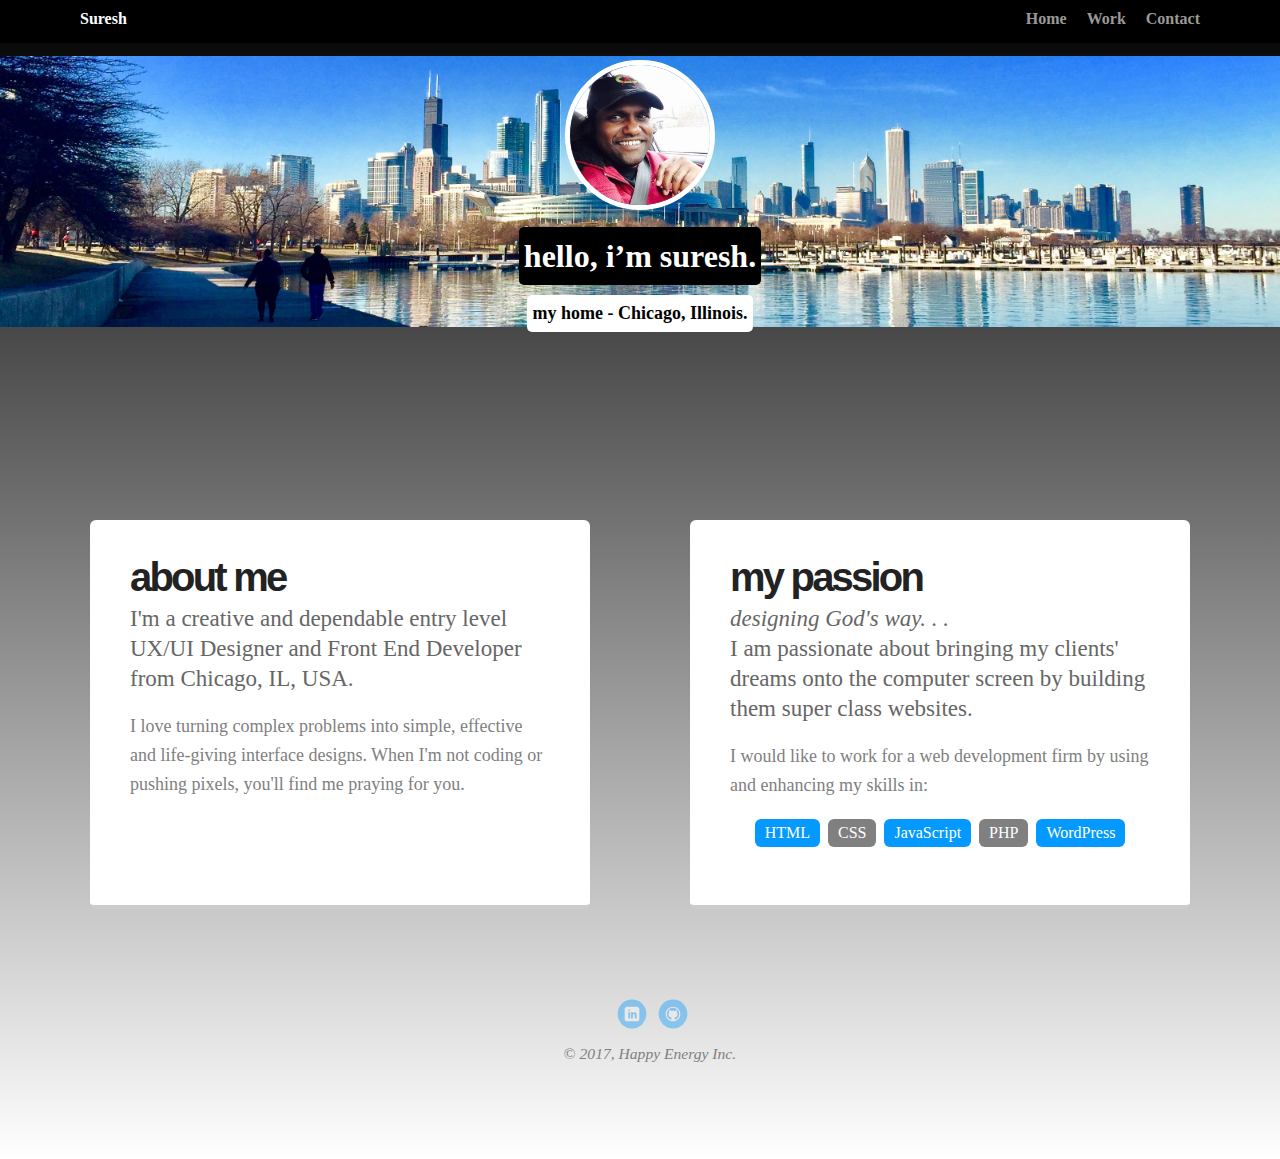
<file: index.html>
<!doctype html>
<html lang="en">
<head>
      <meta charset="utf-8">
      <title>Suresh's Portfolio</title>
      <meta name="viewport" content="width=device-width, initial-scale=1.0">
      <link rel="stylesheet" href="styles.css">
      <link href="https://fonts.googleapis.com/css?family=Muli%7CRoboto:400,300,500,700,900" rel="stylesheet">
</head>
<body>
  <div class="main-nav">
        <ul class="nav">
            <li class="name">Suresh</li>
            <li><a href="index.html">Home</a></li>
            <li><a href="pages/work.html">Work</a></li>
            <li><a href="pages/contact.html">Contact</a></li>
        </ul>
    </div>

    <header>
      <img src="images/suresh.JPG" alt="Suresh" class="profile-image">
      <h1 class="tag name">hello, i’m suresh.</h1>
      <p class="tag location">my home - Chicago, Illinois.</p>
    </header>

    <main class="flex">
      <div class="card">
        <h2 class="title2">about me</h2>
        <p class="intro">I'm a creative and dependable entry level UX/UI Designer and Front End Developer from Chicago, IL, USA.</p>
        <p>I love turning complex problems into simple, effective and life-giving interface designs. When I'm not coding or pushing pixels, you'll find me praying for you. </p>
      </div>

      <div class="card">
        <h2 class="title2">my passion</h2>
        <p class="intro"><i>designing God's way. . . </i> <br>I am passionate about bringing my clients' dreams onto the computer screen by building them super class websites. </p>
        <p>I would like to work for a web development firm by using and enhancing my skills in:</p>
        <ul class="skills">
          <li>HTML</li>
          <li>CSS</li>
          <li>JavaScript</li>
          <li>PHP</li>
          <li>WordPress</li>
        </ul>
      </div>
    </main>

    <footer>
      <ul>
        <li><a href="https://www.linkedin.com/in/suresh-gaikwad-89902011a/" target="_blank" class="social linkedin">LinkedIn</a></li>
        <li><a href="https://github.com/Sureshhappyenergy" target="_blank" class="social github">Github</a></li>
      </ul>
      <p class="copyright">&copy;  <i>2017, Happy Energy Inc.</i> </p>
    </footer>
  </body>
</html>
</file>
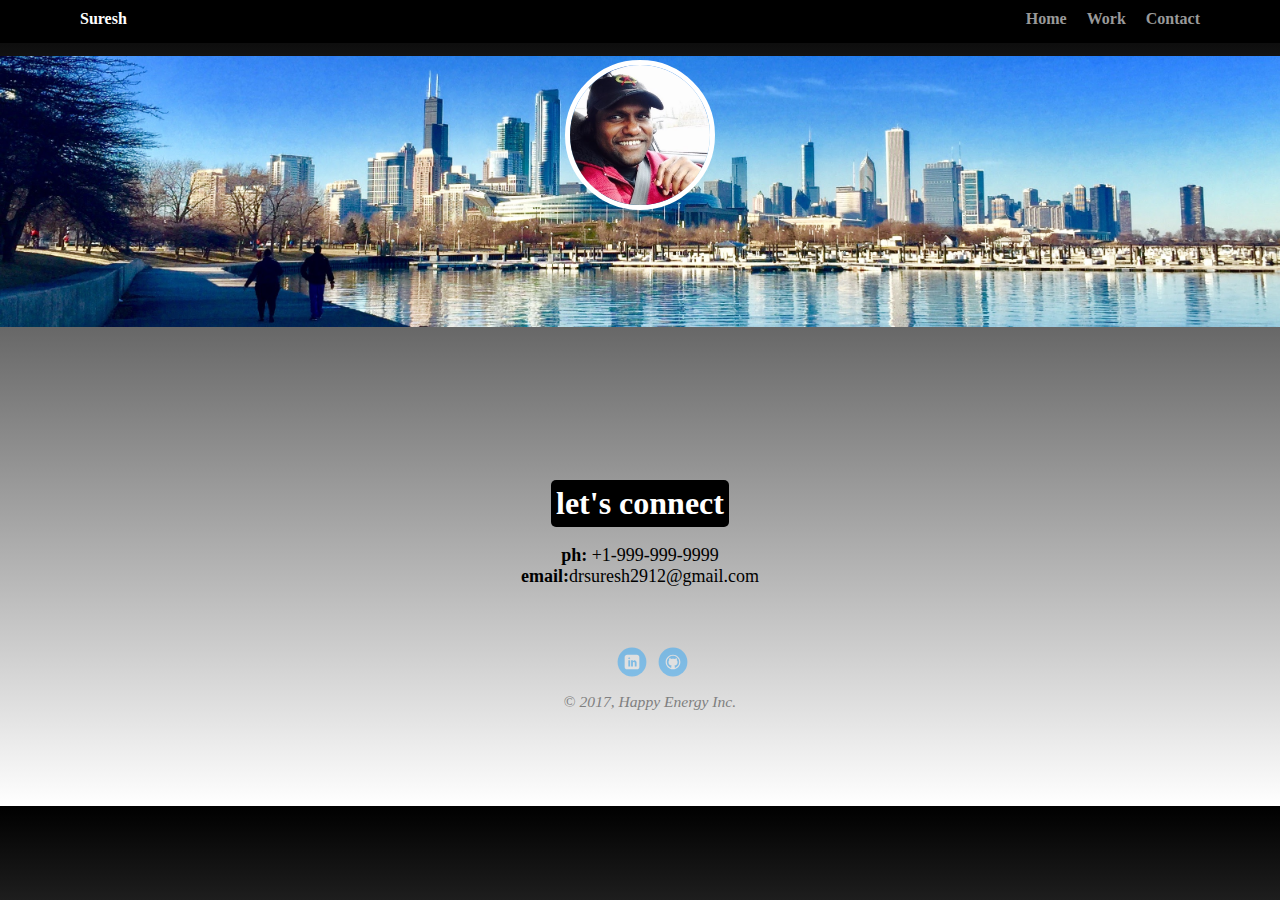
<file: contact.html>
<!doctype html>
<html lang="en">
<head>
      <meta charset="utf-8">
      <title>Suresh's Portfolio</title>
      <meta name="viewport" content="width=device-width, initial-scale=1.0">
      <link rel="stylesheet" href="styles.css">
      <link href="https://fonts.googleapis.com/css?family=Muli%7CRoboto:400,300,500,700,900" rel="stylesheet">
</head>
<body>
  <div class="main-nav">
        <ul class="nav">
          <li class="name">Suresh</li>
          <li><a href="index.html">Home</a></li>
          <li><a href="work.html">Work</a></li>
          <li><a href="contact.html">Contact</a></li>
        </ul>
  </div>
  <header>
      <img src="images/suresh.JPG" alt="Suresh" class="profile-image">
  </header>
  <h1 class="tag name">let's connect</h1>
  <p class="contact">
    <b>ph:</b> +1-999-999-9999 <br> <b>email:</b>drsuresh2912@gmail.com
  </p>

  <footer>
        <ul>
            <li><a href="https://www.linkedin.com/in/suresh-gaikwad-89902011a/" target="_blank" class="social linkedin">LinkedIn</a></li>
            <li><a href="https://github.com/Sureshhappyenergy" target="_blank" class="social github">Github</a></li>
        </ul>
      <p class="copyright">&copy;  <i>2017, Happy Energy Inc.</i> </p>
  </footer>
</body>
</html>
</file>
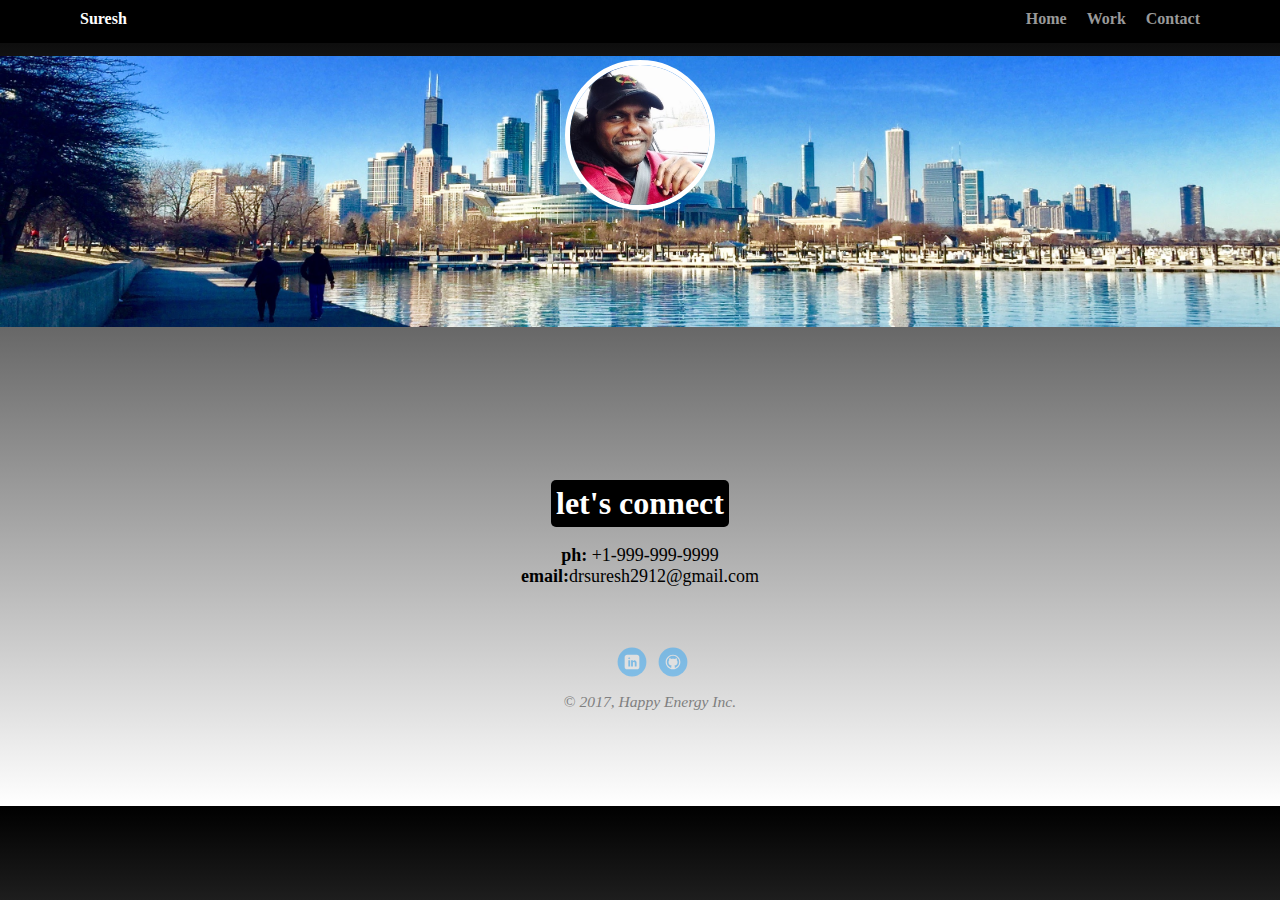
<file: pages/contact.html>
<!doctype html>
<html lang="en">
<head>
      <meta charset="utf-8">
      <title>Suresh's Portfolio</title>
      <meta name="viewport" content="width=device-width, initial-scale=1.0">
      <link rel="stylesheet" href="../styles.css">
      <link href="https://fonts.googleapis.com/css?family=Muli%7CRoboto:400,300,500,700,900" rel="stylesheet">
</head>
<body>
  <div class="main-nav">
        <ul class="nav">
          <li class="name">Suresh</li>
          <li><a href="../index.html">Home</a></li>
          <li><a href="work.html">Work</a></li>
          <li><a href="contact.html">Contact</a></li>
        </ul>
  </div>
  <header>
      <img src="../images/suresh.JPG" alt="Suresh" class="profile-image">
  </header>
  <h1 class="tag name">let's connect</h1>
  <p class="contact">
    <b>ph:</b> +1-999-999-9999 <br> <b>email:</b>drsuresh2912@gmail.com
  </p>

  <footer>
        <ul>
            <li><a href="https://www.linkedin.com/in/suresh-gaikwad-89902011a/" target="_blank" class="social linkedin">LinkedIn</a></li>
            <li><a href="https://github.com/Sureshhappyenergy" target="_blank" class="social github">Github</a></li>
        </ul>
      <p class="copyright">&copy;  <i>2017, Happy Energy Inc.</i> </p>
  </footer>
</body>
</html>
</file>
<file: styles.css>
/* Global Layout Set-up */
* {
  box-sizing: border-box;
}

body {
  margin: 0;
  padding: 0;
  text-align: center;
  color: #222;
  background: linear-gradient(black, white);
}
/* Link Styles */

a {
  text-decoration: none;
  color: #999;
}
a:hover {
  color: #6633ff;
}

/* Section Styles */

.main-nav {
  width: 100%;
  background: black;
  min-height: 20px;
  padding: 5px;
  position: fixed;
  text-align: center;
  font-family: fantasy;
}
.nav {
  display: flex;
  justify-content: space-around;
  font-weight: 900;
  list-style-type: none;
  margin: 0 auto;
  padding: 0;
}

.nav .name {
    display: block;
    margin-right: auto;
    color: white;
}
.nav li {
  padding: 5px 10px 10px 10px;
}
.nav a {
  transition: all .5s;
}
.nav a:hover {
  color: white
}


header {
  text-align: center;
  background-image: url('images/chicago.JPG');
  background-position: 55% 28%;
  background-size: contain;
  background-repeat: no-repeat;
  overflow: hidden;
  padding-top: 10px;
}

header {
  line-height: 1.5;
}

header .profile-image {
  margin-top: 50px;
  width: 150px;
  height: 150px;
  border-radius: 50%;
  border: 5px solid white;
  transition: all .25s;
}

header .profile-image:hover {
  transform: scale(1.2) rotate(360deg);
}
.tag {
  background-color: black;
  color:white;
  padding: 5px;
  border-radius: 5px;
  display: table;
  margin: 10px auto;
}
.location {
  background-color: white;
  color: black;
  font-weight: bold;
}
.card {
  margin: 30px;
  padding: 20px 40px 40px;
  max-width: 500px;
  text-align: left;
  background: #fff;
  border-bottom: 4px solid #ccc;
  border-radius: 6px;
  transition: all .5s;
}
.card:hover {
  border-color:#0399ff;
}

ul.skills {
  padding: 0;
  text-align: center;
}

.skills li {
  border-radius: 6px;
  display: inline-block;
  background:grey;
  color: white;
  padding: 5px 10px;
  margin: 2px;
}

.skills li:nth-child(odd) {
  background: #0399ff;
}

.title2 {
  margin-bottom: 0.1em;
  font-size: 40px;
  line-height: .2em;
    font-family: "neosans regular", "Helvetica Neue", Helvetica, Arial, Sans-serif;
  letter-spacing: -0.07em;
}
p.intro {
  font-size: 23px;
  color: #666666;
  line-height: 1.3em;
  margin-bottom: 0.7em;
  clear: both;
}
p {
  font-size: 18px;
  color: grey;
}
p.contact {
  font-size: 18px;
  color: black;
}
footer {
  width: 100%;
  min-height: 30px;
  padding: 20px 0 40px 20px;
}

footer .copyright {
  top: -8px;
  font-size: .75em;
}

footer ul {
  list-style-type: none;
  margin: 0;
  padding: 0;
}

footer ul li {
  display: inline-block;
}

a.social {
  display: inline-block;
  text-indent: -9999px;
  margin-left: 5px;
  width: 30px;
  height: 30px;
  background-size: 30px 30px;
  opacity: .4;
  transition: all .5s;
}

a.linkedin {
  background-image: url(images/linkedin.svg);
}
a.github {
  background-image: url(images/github.svg);
}
a.social:hover {
  opacity: 1;
}
.clearfix {
  clear: both;
}

/* Styles for larger screens */
@media screen and (min-width: 720px) {

  .flex {
      display: -ms-flexbox;      /* TWEENER - IE 10 */
      display: flex;
      max-width: 1200px;
      -ms-flex-pack: distribute;
      justify-content: space-around;
      margin: 0 auto;
  }

  header {
    min-height: 470px;
  }

  .nav {
    max-width: 1200px;
    padding: 0 30px;
  }


  main {
    padding-top: 20px;
  }

  main p {
    line-height: 1.6em;
  }

  footer {
    font-size: 1.3em;
    max-width: 1200px;
    margin: 40px auto;
  }

}
</file>
